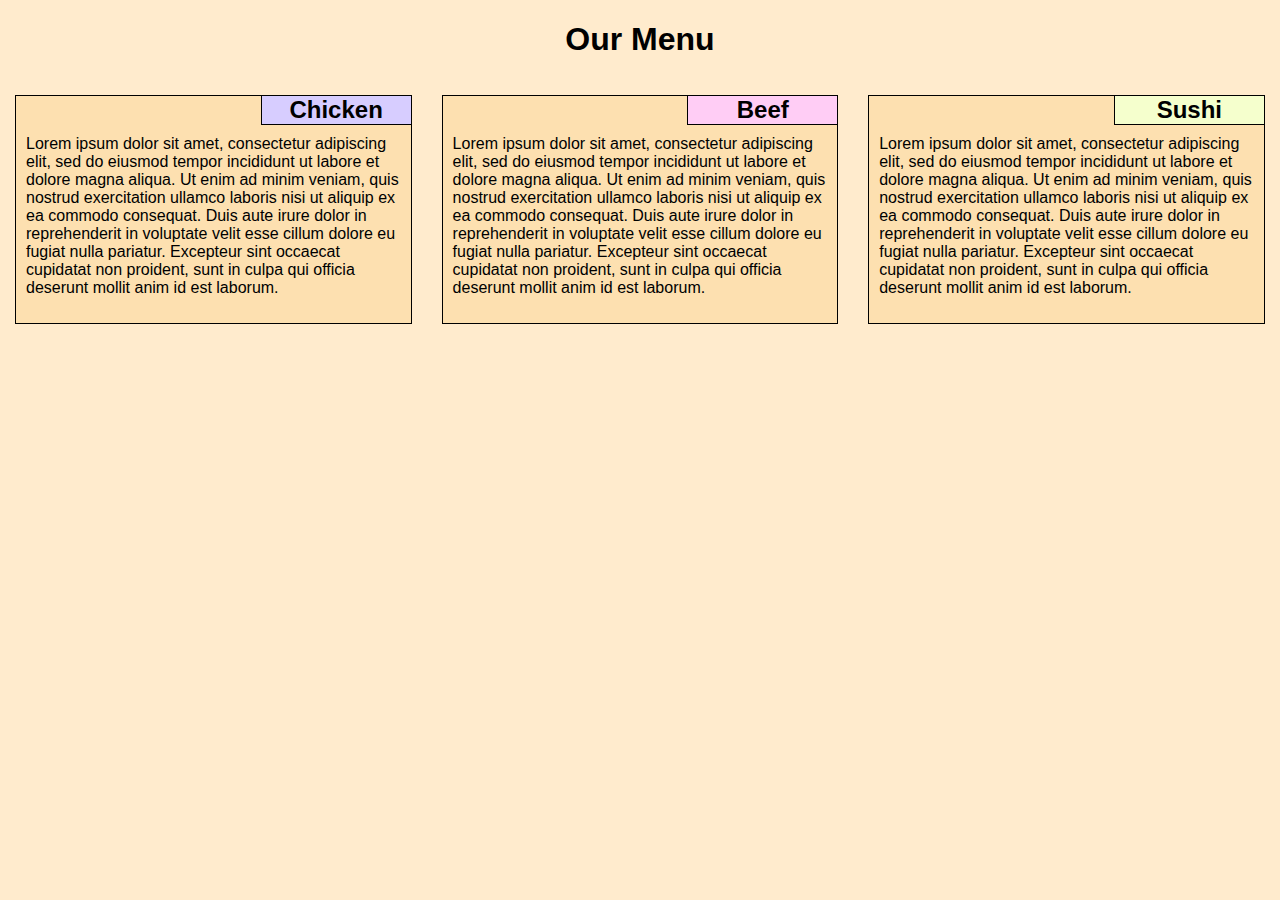
<file: module2-solution/index.html>
<!DOCTYPE html>
<html lang="en">
<head>
    <meta charset="UTF-8">
    <meta name="viewport" content="width=device-width, initial-scale=1.0">
    <title>Menu</title>
    <link rel="stylesheet" href="css/style.css">
</head>
<body>
    <h1 class="row">Our Menu</h1>
    
    <div class="out col-lg-4 col-md-6 col-sm-12">
        <div class="in">
            <h2 id="chicken">Chicken</h2>
            <p> 
                Lorem ipsum dolor sit amet, consectetur adipiscing elit, sed do eiusmod tempor incididunt ut labore et dolore magna aliqua. Ut enim ad minim veniam, quis nostrud exercitation ullamco laboris nisi ut aliquip ex ea commodo consequat. Duis aute irure dolor in reprehenderit in voluptate velit esse cillum dolore eu fugiat nulla pariatur. Excepteur sint occaecat cupidatat non proident, sunt in culpa qui officia deserunt mollit anim id est laborum.
            </p>
        </div>
    </div>
    
    <div class="out col-lg-4 col-md-6 col-sm-12">
        <div class="in">
            <h2 id="beef">Beef</h2>
            <p>
                Lorem ipsum dolor sit amet, consectetur adipiscing elit, sed do eiusmod tempor incididunt ut labore et dolore magna aliqua. Ut enim ad minim veniam, quis nostrud exercitation ullamco laboris nisi ut aliquip ex ea commodo consequat. Duis aute irure dolor in reprehenderit in voluptate velit esse cillum dolore eu fugiat nulla pariatur. Excepteur sint occaecat cupidatat non proident, sunt in culpa qui officia deserunt mollit anim id est laborum.
            </p>
        </div>
    </div>
    
    <div  class="out col-lg-4 col-md-12 col-sm-12">
        <div class="in">
            <h2 id="sushi">Sushi</h2>
            <p>
                Lorem ipsum dolor sit amet, consectetur adipiscing elit, sed do eiusmod tempor incididunt ut labore et dolore magna aliqua. Ut enim ad minim veniam, quis nostrud exercitation ullamco laboris nisi ut aliquip ex ea commodo consequat. Duis aute irure dolor in reprehenderit in voluptate velit esse cillum dolore eu fugiat nulla pariatur. Excepteur sint occaecat cupidatat non proident, sunt in culpa qui officia deserunt mollit anim id est laborum.    
            </p>
        </div>
    </div>

</body>
</html>
</file>
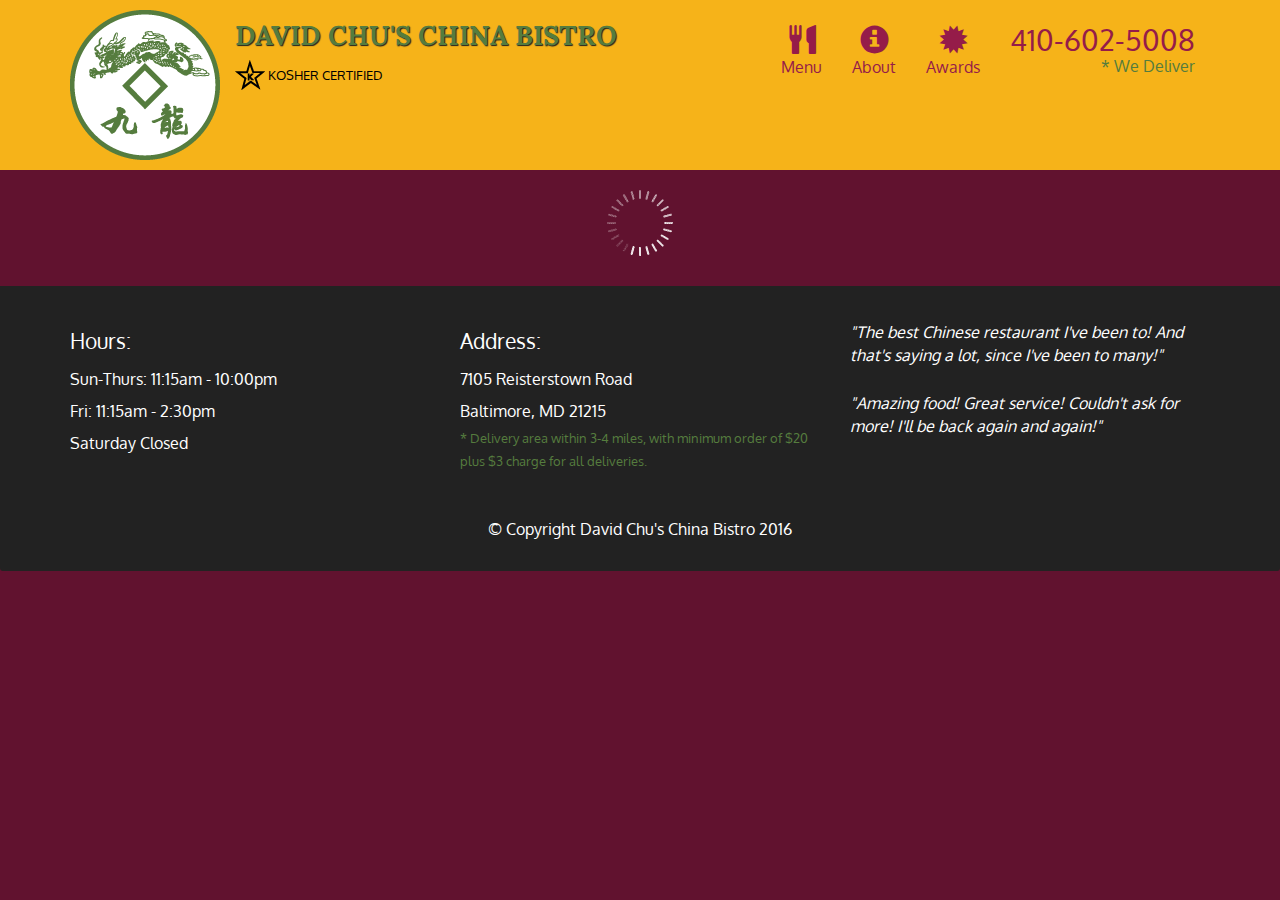
<file: module5-solution/index.html>
<!doctype html>
<html lang="en">
  <head>
    <meta charset="utf-8">
    <meta http-equiv="X-UA-Compatible" content="IE=edge">
    <meta name="viewport" content="width=device-width, initial-scale=1">
    <title>David Chu's China Bistro</title>
    <link rel="stylesheet" href="css/bootstrap.min.css">
    <link rel="stylesheet" href="css/styles.css">
    <link href='https://fonts.googleapis.com/css?family=Oxygen:400,300,700' rel='stylesheet' type='text/css'>
    <link href='https://fonts.googleapis.com/css?family=Lora' rel='stylesheet' type='text/css'>
  </head>
<body>
  <header>
    <nav id="header-nav" class="navbar navbar-default">
      <div class="container">
        <div class="navbar-header">
          <a href="index.html" class="pull-left visible-md visible-lg">
            <div id="logo-img" alt="Logo image"></div>
          </a>

          <div class="navbar-brand">
            <a href="index.html"><h1>David Chu's China Bistro</h1></a>
            <p>
              <img src="images/star-k-logo.png" alt="Kosher certification">
              <span>Kosher Certified</span>
            </p>
          </div>

          <button id="navbarToggle" type="button" class="navbar-toggle collapsed" data-toggle="collapse" data-target="#collapsable-nav" aria-expanded="false">
            <span class="sr-only">Toggle navigation</span>
            <span class="icon-bar"></span>
            <span class="icon-bar"></span>
            <span class="icon-bar"></span>
          </button>
        </div>
        
        <div id="collapsable-nav" class="collapse navbar-collapse">
           <ul id="nav-list" class="nav navbar-nav navbar-right">
            <li id="navHomeButton" class="visible-xs active">
              <a href="index.html">
                <span class="glyphicon glyphicon-home"></span> Home</a>
            </li>
            <li id="navMenuButton">
              <a href="#" onclick="$dc.loadMenuCategories();">
                <span class="glyphicon glyphicon-cutlery"></span><br class="hidden-xs"> Menu</a>
            </li>
            <li>
              <a href="#">
                <span class="glyphicon glyphicon-info-sign"></span><br class="hidden-xs"> About</a>
            </li>
            <li>
              <a href="#">
                <span class="glyphicon glyphicon-certificate"></span><br class="hidden-xs"> Awards</a>
            </li>
            <li id="phone" class="hidden-xs">
              <a href="tel:410-602-5008">
                <span>410-602-5008</span></a><div>* We Deliver</div>
            </li>
          </ul><!-- #nav-list -->
        </div><!-- .collapse .navbar-collapse -->
      </div><!-- .container -->
    </nav><!-- #header-nav -->
  </header>

  <div id="call-btn" class="visible-xs">
    <a class="btn" href="tel:410-602-5008">
    <span class="glyphicon glyphicon-earphone"></span>
    410-602-5008
    </a>
  </div>
  <div id="xs-deliver" class="text-center visible-xs">* We Deliver</div>

  <div id="main-content" class="container"></div>

  <footer class="panel-footer">
    <div class="container">
      <div class="row">
        <section id="hours" class="col-sm-4">
          <span>Hours:</span><br>
          Sun-Thurs: 11:15am - 10:00pm<br>
          Fri: 11:15am - 2:30pm<br>
          Saturday Closed
          <hr class="visible-xs">
        </section>
        <section id="address" class="col-sm-4">
          <span>Address:</span><br>
          7105 Reisterstown Road<br>
          Baltimore, MD 21215
          <p>* Delivery area within 3-4 miles, with minimum order of $20 plus $3 charge for all deliveries.</p>
          <hr class="visible-xs">
        </section>
        <section id="testimonials" class="col-sm-4">
          <p>"The best Chinese restaurant I've been to! And that's saying a lot, since I've been to many!"</p>
          <p>"Amazing food! Great service! Couldn't ask for more! I'll be back again and again!"</p>
        </section>
      </div>
      <div class="text-center">&copy; Copyright David Chu's China Bistro 2016</div>
    </div>
  </footer>

  <!-- jQuery (Bootstrap JS plugins depend on it) -->
  <script src="js/jquery-2.1.4.min.js"></script>
  <script src="js/bootstrap.min.js"></script>
  <script src="js/ajax-utils.js"></script>
  <script src="js/script.js"></script>
</body>
</html>
</file>
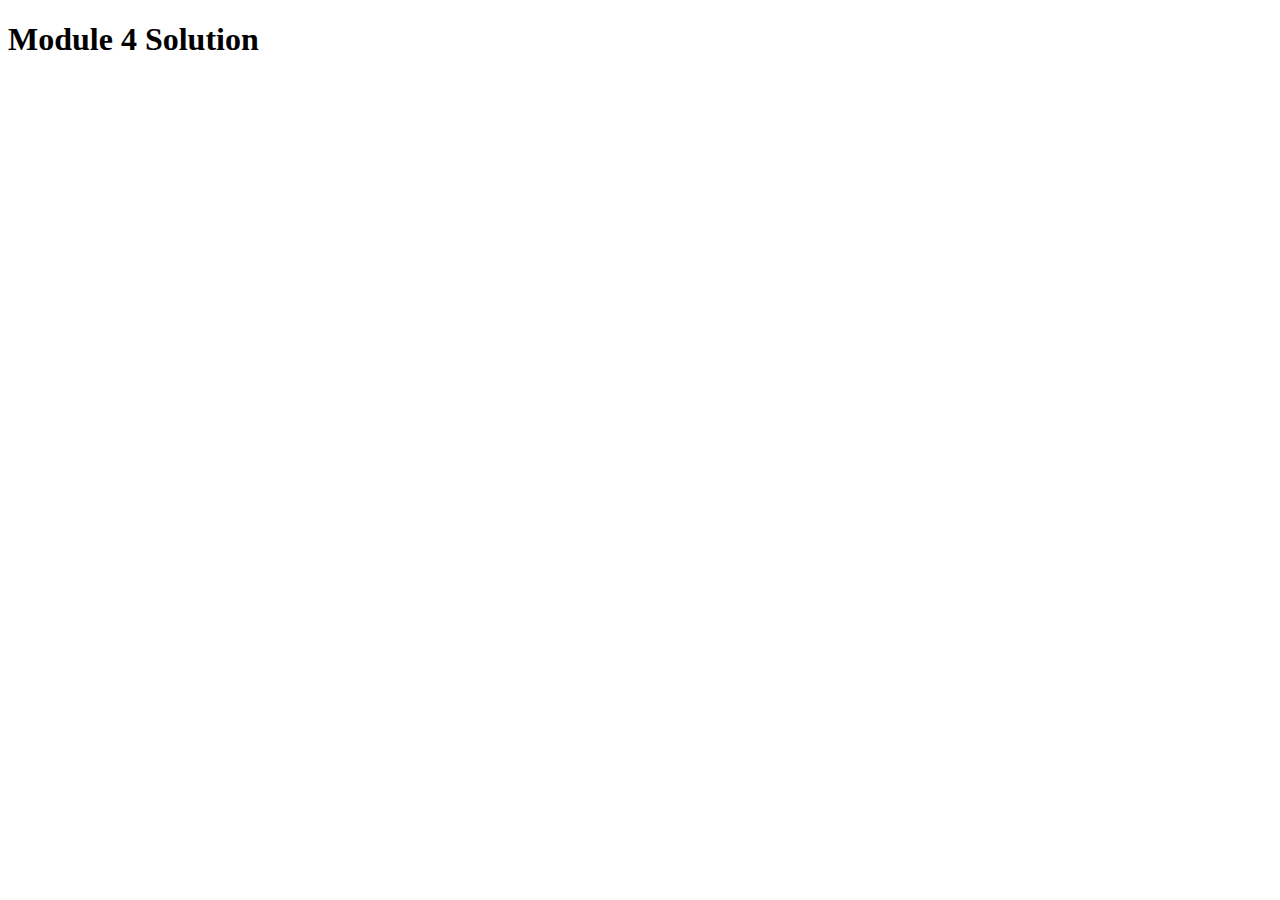
<file: module4-solution/harder/index.html>
<!DOCTYPE html>
<html>
<head>
  <meta charset="utf-8">
  <title>Module 4 Solution</title>
  <script>
    var names = []; // DO NOT REMOVE
  </script>
  <script src="SpeakHello.js"></script>
  <script src="SpeakGoodBye.js"></script>
  <script src="script.js"></script>
</head>
<body>
  <h1>Module 4 Solution</h1>
</body>
</html>
</file>
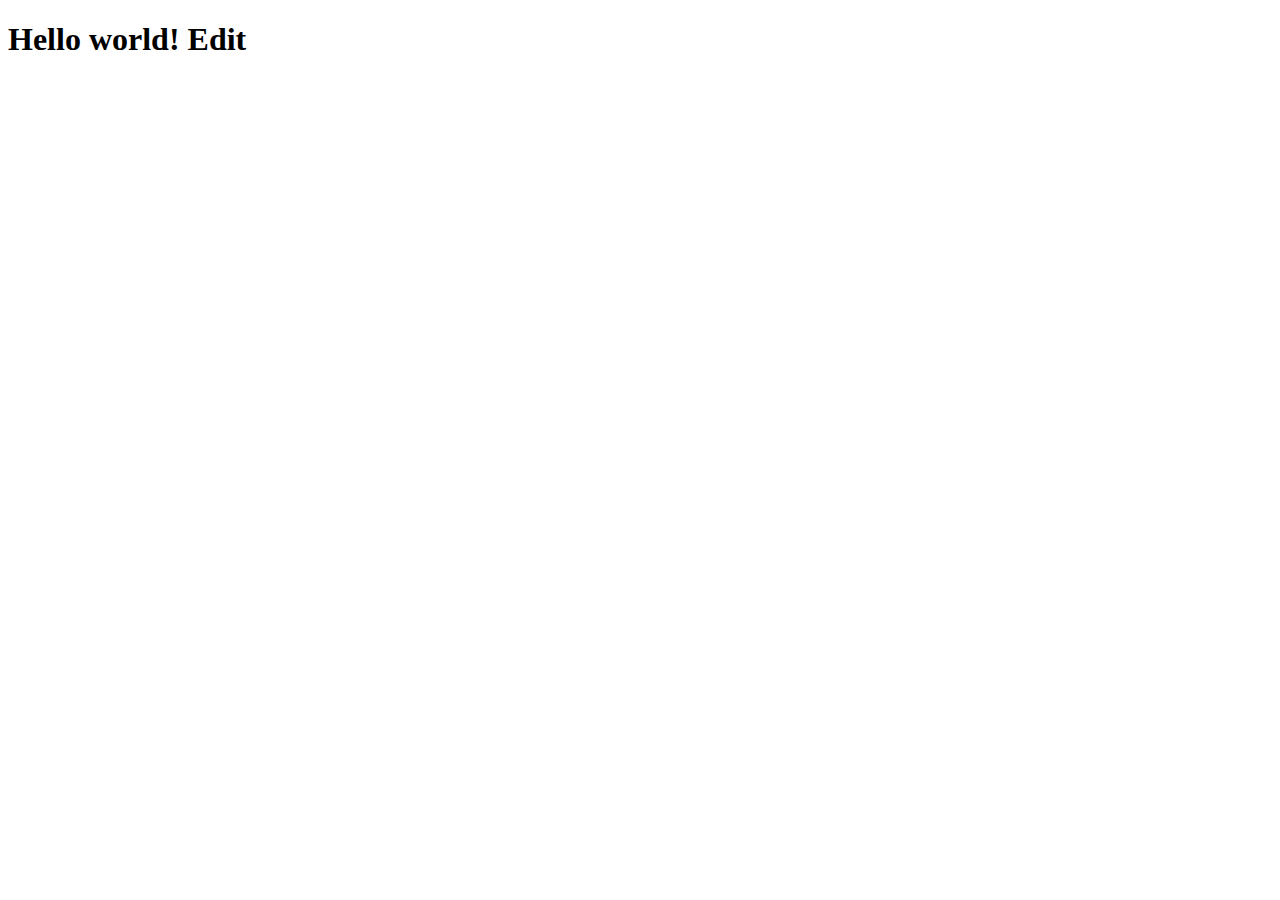
<file: test.html>
<!DOCTYPE html>
<html lang="en">
<head>
    <meta charset="UTF-8">
    <meta name="viewport" content="width=device-width, initial-scale=1.0">
    <title>Hello world</title>
</head>
<body>
    <h1>Hello world! Edit</h1>
</body>
</html>
</file>
<file: module2-solution/css/style.css>
*{
    box-sizing: border-box;
}
body{
    margin: 0px;
    font-family: Arial, Helvetica, sans-serif;
    background-color: blanchedalmond;
}

h1{
    text-align: center;
}

.out{
    background-color: blanchedalmond;

}

.in{
    background-color: #fde0b0;
    border: 1px solid black;
    margin: 15px;
}

h2{ 
    text-align: center;
    width: 150px;
    height: auto;
    float: right;
    margin: 0px;
    border-bottom: 1px solid black;
    border-left: 1px solid black;
}

#chicken{
    background-color: #d7cdff ;
}

#beef{
    background-color: #ffcdf5;
}

#sushi{
    background-color: #f5ffcd;
}
p{
    text-align: left;
    color: black;
    margin-right: auto;
    margin-left: auto;
    clear: right;
    padding: 10px;

}

@media (min-width: 992px) {
.col-lg-4{
    float: left;
    width: 33.33%;
    }
}

@media (min-width: 768px) and (max-width: 991px){
    .col-md-6{
        float: left;
        width: 50%;
    }
    .col-md-12{
        float: left;
        width: 100%;
    }
}

@media (max-width: 767px) {
    .col-sm-10{
        float: left;
        width: 100%;
    }
}
</file>
<file: module5-solution/css/styles.css>
body {
  font-size: 16px;
  color: #fff;
  background-color: #61122f;
  font-family: 'Oxygen', sans-serif;
}

/** HEADER **/
#header-nav {
  background-color: #f6b319;
  border-radius: 0;
  border: 0;
}

#logo-img {
  background: url('../images/restaurant-logo_large.png') no-repeat;
  width: 150px;
  height: 150px;
  margin: 10px 15px 10px 0;
}

.navbar-brand {
  padding-top: 25px;
}
.navbar-brand h1 { /* Restaurant name */
  font-family: 'Lora', serif;
  color: #557c3e;
  font-size: 1.5em;
  text-transform: uppercase;
  font-weight: bold;
  text-shadow: 1px 1px 1px #222;
  margin-top: 0;
  margin-bottom: 0;
  line-height: .75;
}
.navbar-brand a:hover, .navbar-brand a:focus {
  text-decoration: none;
}
.navbar-brand p { /* Kosher cert */
  color: #000;
  text-transform: uppercase;
  font-size: .7em;
  margin-top: 15px;
}
.navbar-brand p span { /* Star-K */
  vertical-align: middle;
}

#nav-list {
  margin-top: 10px;
}
#nav-list a {
  color: #951C49;
  text-align: center;
}
#nav-list a:hover {
  background: #E7E7E7;
}
#nav-list a span {
  font-size: 1.8em;
}

#phone {
  margin-top: 5px;
}
#phone a { /* Phone number */
  text-align: right;
  padding-bottom: 0;
}
#phone div { /* We Deliver */
  color: #557c3e;
  text-align: right;
  padding-right: 15px;
}

.navbar-header button.navbar-toggle, .navbar-header .icon-bar {
  border: 1px solid #61122f;
}
.navbar-header button.navbar-toggle {
  clear: both;
  margin-top: -30px;
}
/* END HEADER */

/* FOOTER */
.panel-footer {
  margin-top: 30px;
  padding-top: 35px;
  padding-bottom: 30px;
  background-color: #222;
  border-top: 0;
}
.panel-footer div.row {
  margin-bottom: 35px;
}
#hours, #address {
  line-height: 2;
}
#hours > span, #address > span {
  font-size: 1.3em;
}
#address p {
  color: #557c3e;
  font-size: .8em;
  line-height: 1.8;
}
#testimonials {
  font-style: italic;
}
#testimonials p:nth-child(2) {
  margin-top: 25px;
}
/* END FOOTER */



/* HOME PAGE */
.container .jumbotron {
  box-shadow: 0 0 50px #3F0C1F;
  border: 2px solid #3F0C1F;
}

#menu-tile, #specials-tile, #map-tile {
  height: 250px;
  width: 100%;
  margin-bottom: 15px;
  position: relative;
  border: 2px solid #3F0C1F;
  overflow: hidden;
}
#menu-tile:hover, #specials-tile:hover, #map-tile:hover {
  box-shadow: 0 1px 5px 1px #cccccc;
}
#menu-tile {
  background: url('../images/menu-tile.jpg') no-repeat;
  background-position: center;
}
#specials-tile {
  background: url('../images/specials-tile.jpg') no-repeat;
  background-position: center;
}
#menu-tile span, #specials-tile span, #map-tile span {
  position: absolute;
  bottom: 0;
  right: 0;
  width: 100%;
  text-align: center;
  font-size: 1.6em;
  text-transform: uppercase;
  background-color: #000;
  color: #fff;
  opacity: .8;
}
/* END HOME PAGE */

/* MENU CATEGORIES PAGE */
.category-tile { 
  position: relative;
  border: 2px solid #3F0C1F;
  overflow: hidden;
  width: 200px;
  height: 200px;
  margin: 0 auto 15px;
}
.category-tile span {
  position: absolute;
  bottom: 0;
  right: 0;
  width: 100%;
  text-align: center;
  font-size: 1.2em;
  text-transform: uppercase;
  background-color: #000;
  color: #fff;
  opacity: .8;
}
.category-tile:hover {
  box-shadow: 0 1px 5px 1px #cccccc;
}

#menu-categories-title + div {
  margin-bottom: 50px;
}
/* END MENU CATEGORIES PAGE */

/* SINGLE CATEGORY PAGE */
.menu-item-tile {
  margin-bottom: 25px;
}
.menu-item-tile hr {
  width: 80%;
}
.menu-item-tile .menu-item-price {
  font-size: 1.1em;
  text-align: right;
  margin-top: -15px;
  margin-right: -15px;
}
.menu-item-tile .menu-item-price span {
  font-size: .6em;
}
.menu-item-photo {
  position: relative;
  border: 2px solid #3F0C1F; 
  overflow: hidden;
  padding: 0;
  margin-right: -15px;
  margin-left: auto;
  margin-bottom: 20px;
  max-width: 250px;
}
.menu-item-photo div {
  position: absolute;
  bottom: 0;
  right: 0;
  width: 80px;
  background-color: #557c3e;
  text-align: center;
}
.menu-item-description {
  padding-right: 30px;
}
h3.menu-item-title {
  margin: 0 0 10px;
}
.menu-item-details {
  font-size: .9em;
  font-style: italic;
}
/* END SINGLE CATEGORY PAGE */


/********** Large devices only **********/
@media (min-width: 1200px) {
  .container .jumbotron {
    background: url('../images/jumbotron_1200.jpg') no-repeat;
    height: 675px;
  }
}

/********** Medium devices only **********/
@media (min-width: 992px) and (max-width: 1199px) {
  /* Header */
  #logo-img {
    background: url('../images/restaurant-logo_medium.png') no-repeat;
    width: 100px;
    height: 100px;
    margin: 5px 5px 5px 0;
  }
  /* End Header */

  /* Home Page */
  .container .jumbotron {
    background: url('../images/jumbotron_992.jpg') no-repeat;
    height: 558px;
  }
  /* End Home Page */
}

/********** Small devices only **********/
@media (min-width: 768px) and (max-width: 991px) {
  /* Home Page */
  .container .jumbotron {
    background: url('../images/jumbotron_768.jpg') no-repeat;
    height: 432px;
  }
  /* End Home Page */
}

/********** Extra small devices only **********/
@media (max-width: 767px) {
  /* Header */
  .navbar-brand {
    padding-top: 10px;
    height: 80px;
  }
  .navbar-brand h1 { /* Restaurant name */
    padding-top: 10px;
    font-size: 5vw; /* 1vw = 1% of viewport width */
  }
  .navbar-brand p { /* Kosher cert */
    font-size: .6em;
    margin-top: 12px;
  }
  .navbar-brand p img { /* Star-K */
    height: 20px;
  }

  #collapsable-nav a { /* Collapsed nav menu text */
    font-size: 1.2em;
  }
  #collapsable-nav a span { /* Collapsed nav menu glyph */
    font-size: 1em;
    margin-right: 5px;
  }

  #call-btn > a {
    font-size: 1.5em;
    display: block;
    margin: 0 20px;
    padding: 10px;
    border: 2px solid #fff;
    background-color: #f6b319;
    color: #951c49;
  }
  #xs-deliver {
    margin-top: 5px;
    font-size: .7em;
    letter-spacing: .1em;
    text-transform: uppercase;
  }
  /* End Header */

  /* Footer */
  .panel-footer section {
    margin-bottom: 30px;
    text-align: center;
  }
  .panel-footer section:nth-child(3) {
    margin-bottom: 0; /* margin already exists on the whole row */
  }
  .panel-footer section hr {
    width: 50%;
  }
  /* End Footer */

  /* Home Page */
  .container .jumbotron {
    margin-top: 30px;
    padding: 0;
  }
  #menu-tile, #specials-tile {
    width: 360px;
    margin: 0 auto 15px;
  }

  .menu-item-photo {
    margin-right: auto;
  }
  .menu-item-tile .menu-item-price {
    text-align: center;
  }
  .menu-item-description {
    text-align: center;;
  }
}


/********** Super extra small devices Only :-) (e.g., iPhone 4) **********/
@media (max-width: 479px) {
  /* Header */
  .navbar-brand h1 { /* Restaurant name */
    padding-top: 5px;
    font-size: 6vw;
  }
  /* End Header */
  
  /* Home page */
  #menu-tile, #specials-tile {
    width: 280px;
    margin: 0 auto 15px;
  }

  .col-xxs-12 {
    position: relative;
    min-height: 1px;
    padding-right: 15px;
    padding-left: 15px;
    float: left;
    width: 100%;
  }
}
</file>
